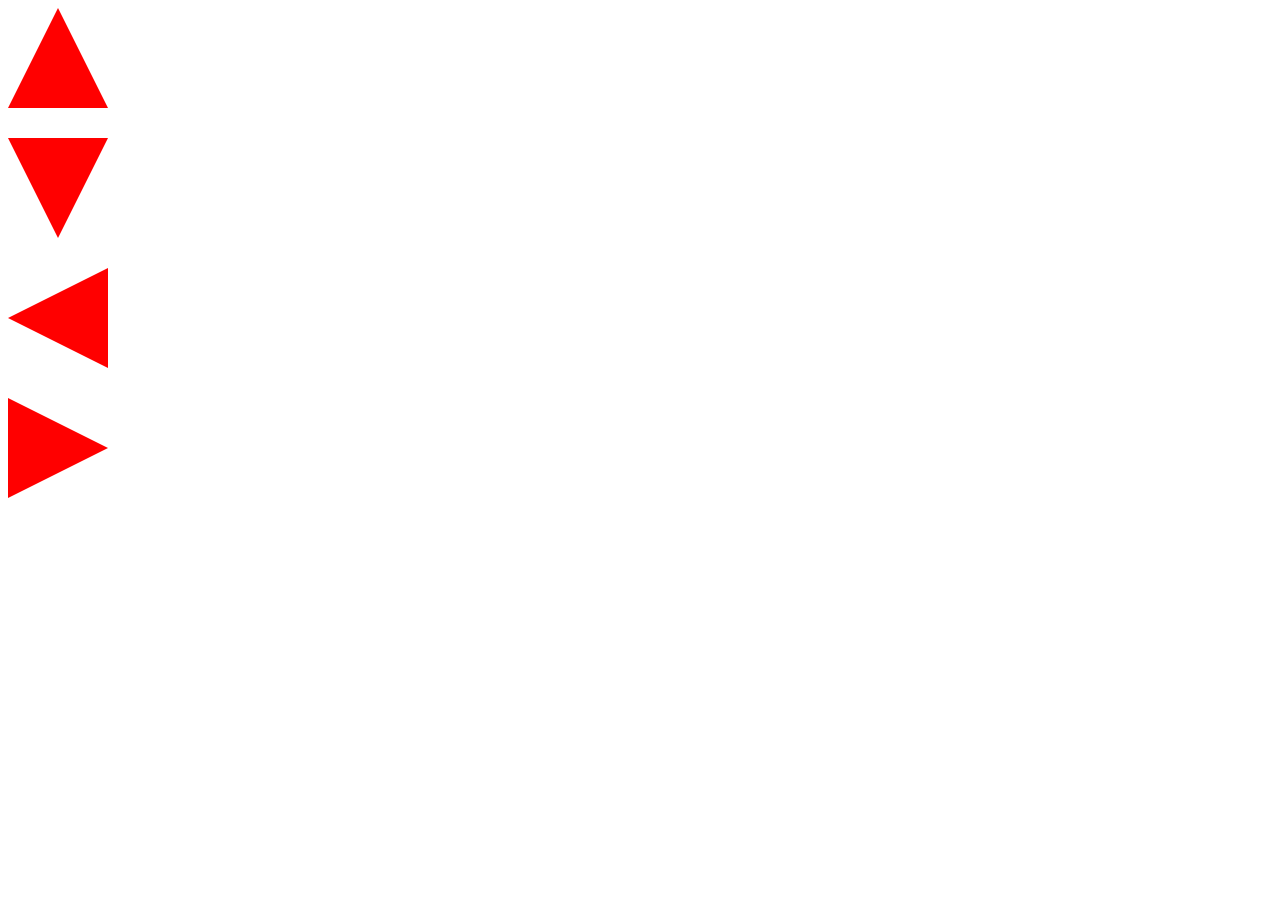
<file: UI/triangle.html>
<!DOCTYPE html>
<html>
<head>
	<title>css实现三角</title>
	<meta charset = "utf-8">
	<style type="text/css">
		/*三角形*/
		.up-triangle{width: 0;height: 0;border-left: 50px solid transparent;border-right: 50px solid transparent;border-bottom: 100px solid red;}
		.down-triangle{width: 0;height: 0;border-left: 50px solid transparent;border-right: 50px solid transparent;border-top: 100px solid red;}
		.left-triangle{width: 0;height: 0;border-bottom: 50px solid transparent;border-right: 100px solid red;border-top: 50px solid transparent;}
		.right-triangle{width: 0;height: 0;border-bottom: 50px solid transparent;border-left: 100px solid red;border-top: 50px solid transparent;}
		.mt30{margin-top: 30px;}
	</style>
</head>
<body>
	<div class="up-triangle"></div>
	<div class="down-triangle mt30"></div>
	<div class="left-triangle mt30"></div>
	<div class="right-triangle mt30"></div>
</body>

</html>
</file>
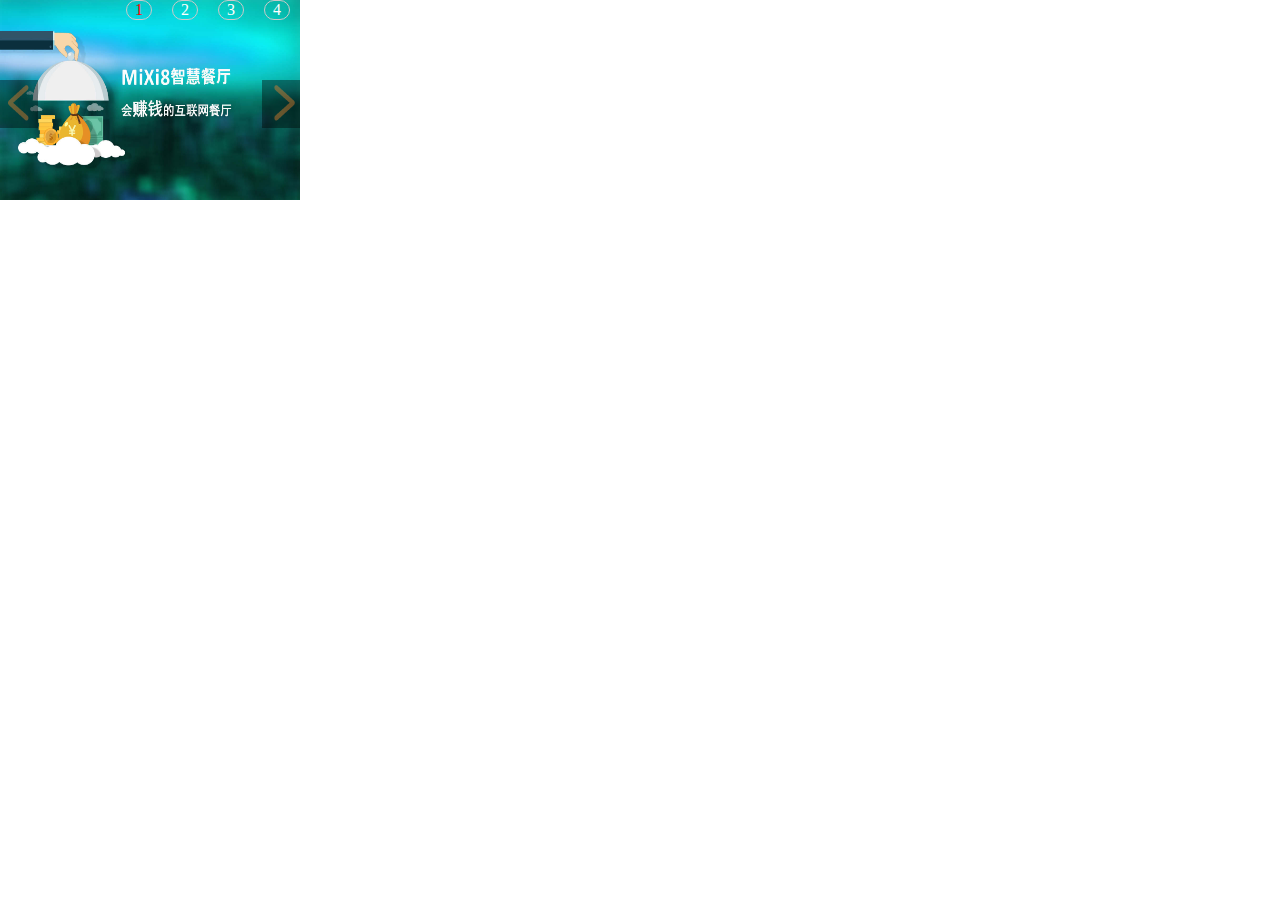
<file: animate/html/slide.html>
<!DOCTYPE html>
<html>
<head>
	<title>杨梦雅轮播图</title>
	<meta charset="utf-8">
	<link rel="stylesheet" type="text/css" href="../css/slide.css">
	<script type="text/javascript" src="../js/jquery.js"></script>
	<script type="text/javascript" src="../js/slide.js"></script>
	
</head>
<body>
	<div class="slide" id="slide">
		<ul class="slideimg">
			<li>
				<img src="../images/1.jpg" width="300" height="200" style="display:block;">
			</li>
			<li>
				<img src="../images/2.jpg" width="300" height="200">
			</li>
			<li>
				<img src="../images/3.jpg" width="300" height="200">
			</li>
			<li>
				<img src="../images/4.jpg" width="300" height="200">
			</li>
			<div class="slidepre"></div>
			<div class="slidenext"></div>	
		</ul>
		<div class="page">
			<ul class="pageul">
				<li class="pageactive">1</li>
				<li>2</li>
				<li>3</li>
				<li>4</li>
			</ul>
		</div>
	</div>
</body>
</html>
</file>
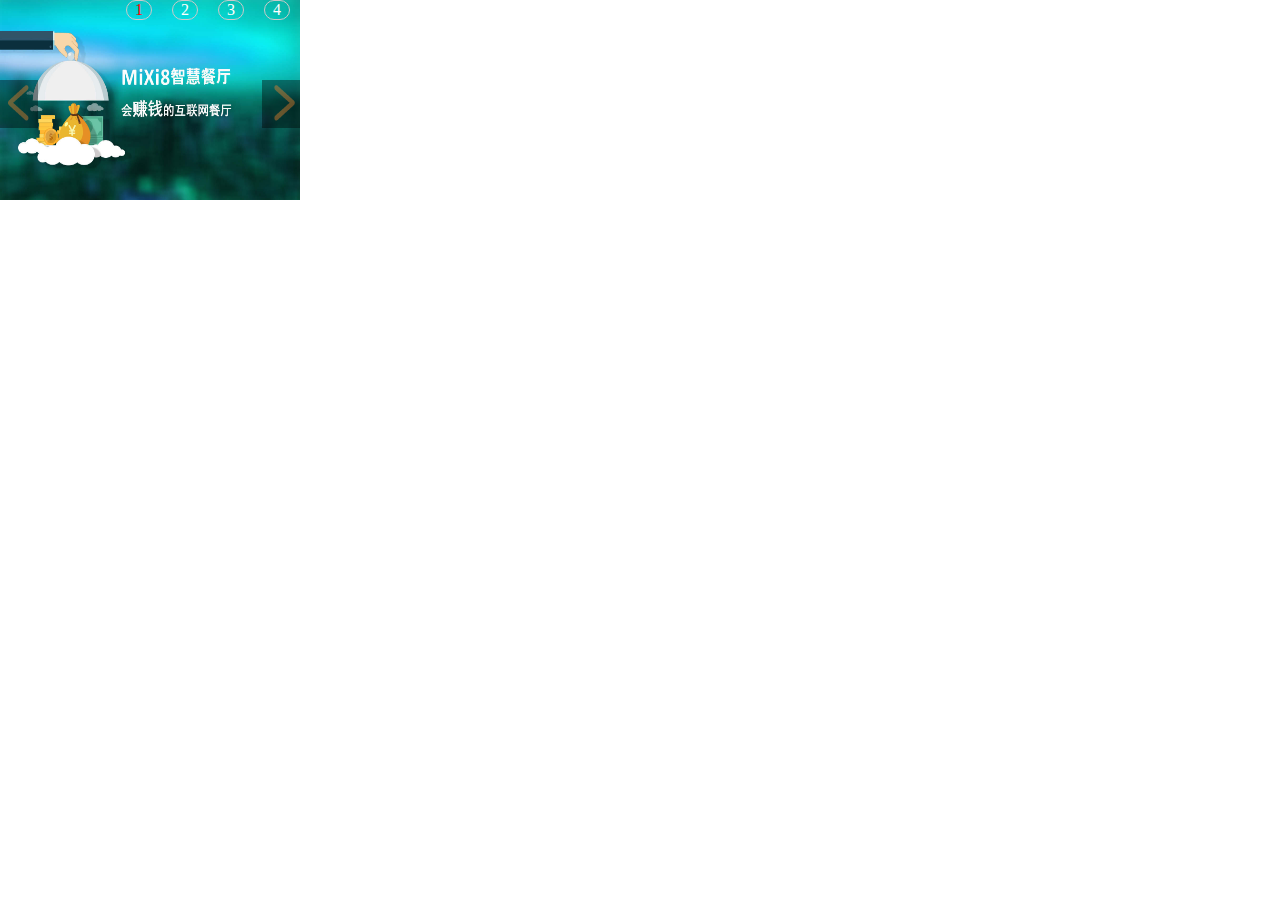
<file: aslide/html/slide.html>
<!DOCTYPE html>
<html>
<head>
	<title>从左到右的动画效果轮播图</title>
	<meta charset="utf-8">
	<link rel="stylesheet" type="text/css" href="../css/slide.css">
	<script type="text/javascript" src="../js/jquery.js"></script>
	<script type="text/javascript" src="../js/slide.js"></script>
	
</head>
<body>
	<div class="slide" id="slide">
		<ul class="slideimg">
			<li>
				<img src="../images/1.jpg" width="300" height="200" style="display:block;">
			</li>
			<li>
				<img src="../images/2.jpg" width="300" height="200">
			</li>
			<li>
				<img src="../images/3.jpg" width="300" height="200">
			</li>
			<li>
				<img src="../images/4.jpg" width="300" height="200">
			</li>
			<div class="slidepre"></div>
			<div class="slidenext"></div>	
		</ul>
		<div class="page">
			<ul class="pageul">
				<li class="pageactive">1</li>
				<li>2</li>
				<li>3</li>
				<li>4</li>
			</ul>
		</div>
	</div>
</body>
</html>
</file>
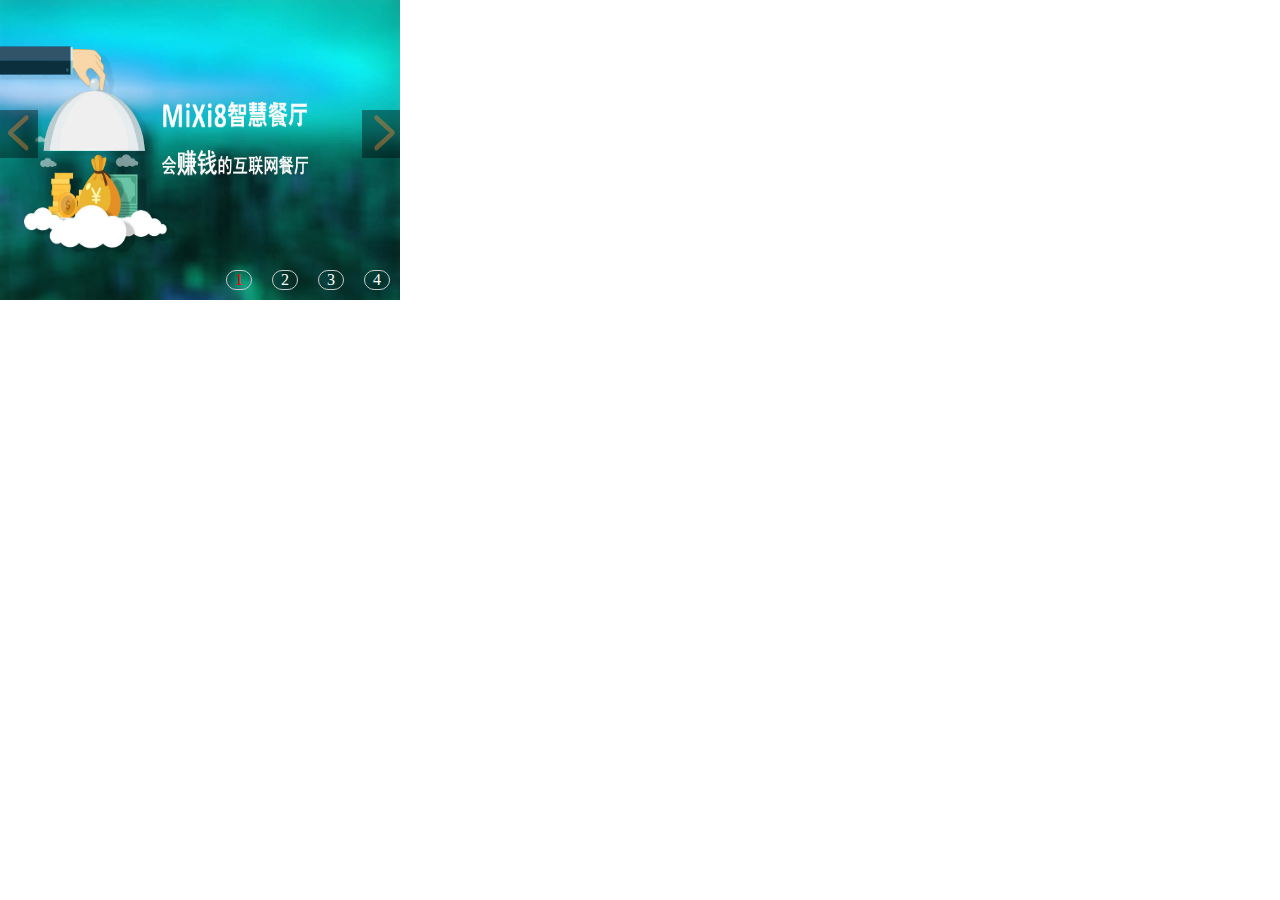
<file: slide/html/slide.html>
<!DOCTYPE html>
<html>
<head>
	<title>杨梦雅轮播图</title>
	<meta charset="utf-8">
	<link rel="stylesheet" type="text/css" href="../css/slide.css">
	<script type="text/javascript" src="../js/jquery.js"></script>
	<script type="text/javascript" src="../js/slide.js"></script>
	
</head>
<body>
	<div class="slide" id="slide">
		<ul class="slideimg">
			<li id="li" value="1">
				<img src="../images/loading.gif" width="400" height="300">
			</li>
			<div class="slidepre"></div>
			<div class="slidenext"></div>	
			
		</ul>
		<div class="page">
				<ul class="pageul">
					<li style="color:red">1</li>
					<li>2</li>
					<li>3</li>
					<li>4</li>
				</ul>
			</div>
	</div>
</body>
</html>
</file>
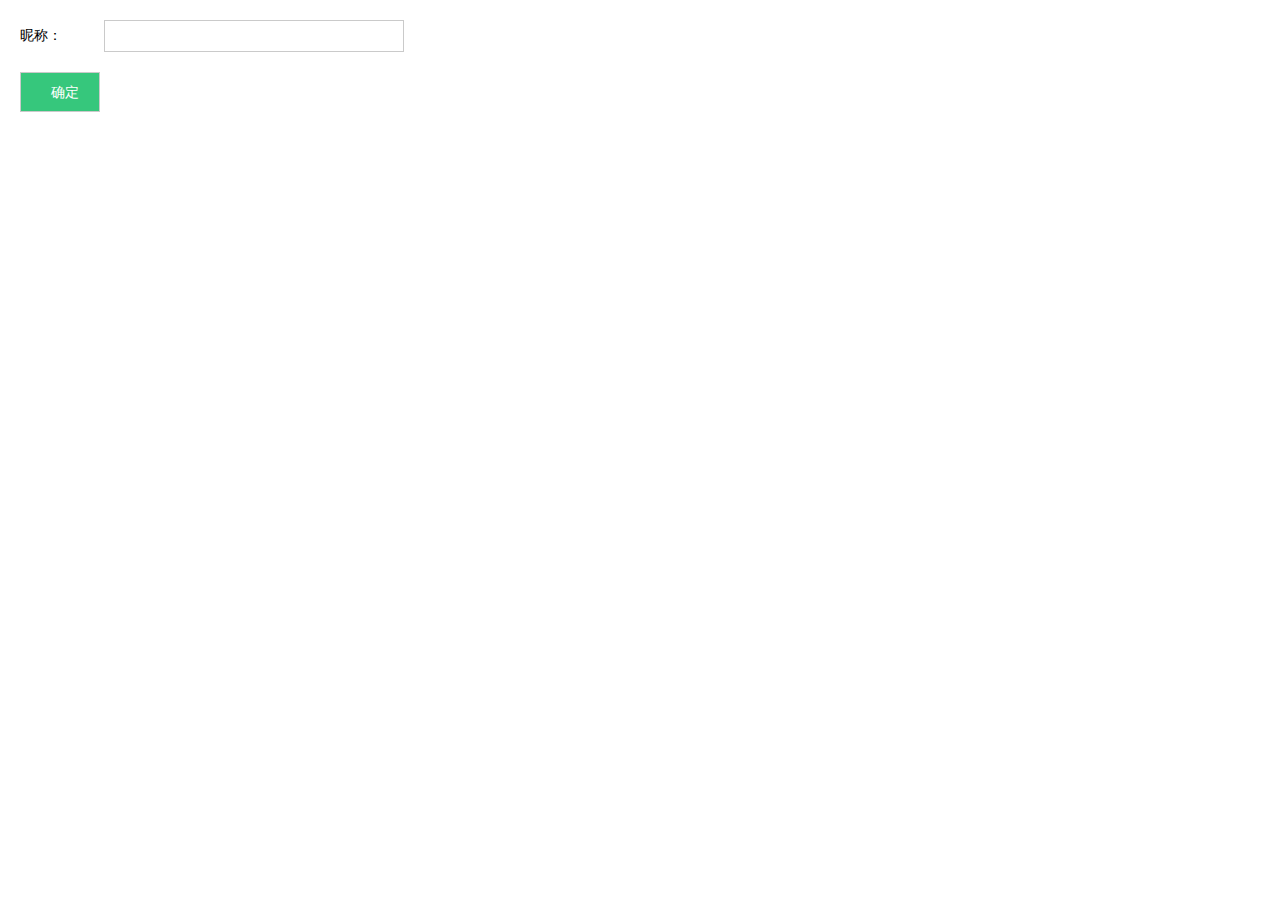
<file: verify/html/verify.html>
<!DOCTYPE html>
<html>
<head>
	<title>表单验证</title>
	<meta http-equiv="Content-Type" content="text/html;charset=UTF-8">
	<script type="text/javascript" src="../js/jquery.js"></script>
	<script type="text/javascript" src="../js/verificationUtile.js"></script>
	<link rel="stylesheet" type="text/css" href="../css/verify.css">
</head>
<body>
<div class="container">
	<div class="header">
		
	</div>
	<div class="content">
		<div class="title">
			
		</div>
		<form class="form" action="" method="get" onsubmit = "return false;">
			<ul class="f-ul" class="control-group">
				<li>
					<label>昵称：</label>
					<input type="text" name="nickName" check-type="required" >
					<span class="help-block"></span>
				</li>
			<!-- 	<li>
					<label>手机号：</label>
					<input type="text" name="phoneNum">
					<span>请输入11位的手机号码</span>
				</li> -->
				<!-- <li>
					<label>密码：</label>
					<input type="text" name="password">
					<span></span>
				</li>
				<li>
					<label>重复密码：</label>
					<input type="text" name="repassword">
					<span></span>
				</li>
				<li>
					<label>邮箱：</label>
					<input type="text" name="repassword">
					<span></span>
				</li>
				<li>
					<label>日期：</label>
					<input type="text" name="repassword">
					<span></span>
				</li> -->
			</ul>
			<ul class="f-btn">
				<!-- <li  class="btn-submit">
					确定
				</li> -->
				<!-- <input type="submit" class="btn-submit" value="确定"> -->
				<input type="submit" class="btn-submit" value="确定" check-type="">
				<!-- <li class="btn-cancel">
					取消
				</li> -->
			</ul>
		</div>
	</form>
	<div class="footer">
		
	</div>
</div>
</body>
</html>
<script type="text/javascript">
	// $(document).ready(function(){
		$(".btn-submit").click(function(){
			$("form").validation();
		}) 
	// });
</script>
</file>
<file: animate/css/slide.css>
*{margin: 0;padding:0;}
#slide{
	
}
.slide{	
	position: absolute;
	vertical-align: middle;
	float: left;
}
.slide ul li{
	list-style: none;
	float: left;

}
.slide ul li img{
	position: absolute;
	display: none;
}
.slide ul{

}
.slidepre{
	background:url(../images/arrow.png) 0 0;
	position: absolute;
	width: 38px;
	height: 48px;
	float: left;
	margin-top: 80px;
	cursor: pointer;
}
.slidenext{
	background:url(../images/arrow.png) -40px 0;
	position: absolute;
	right: 0;
	width: 38px;
	height: 48px;
	margin-top: 80px;
	cursor: pointer;
}
.page{
	position: relative;
	color: #fff;
	font-family: "微软雅黑";
	width: 300px;	
	/*margin-left: -100px;*/
}
.page ul{
	float: right;
	margin-right: 10px;	
}
.page li{
	width: 24px;
	border: 1px solid #cacaca;
	text-align: center;
	border-radius: 12px;
	margin-left: 20px;
	cursor: pointer;
}
.pageactive{
	color: red;
}
</file>
<file: aslide/css/slide.css>
*{margin: 0;padding:0;}
#slide{
	
}
.slide{	
	position: absolute;
	vertical-align: middle;
	float: left;
}
.slide ul li{
	list-style: none;
	float: left;

}
.slide ul li img{
	position: absolute;
	display: none;
}
.slide ul{

}
.slidepre{
	background:url(../images/arrow.png) 0 0;
	position: absolute;
	width: 38px;
	height: 48px;
	float: left;
	margin-top: 80px;
	cursor: pointer;
}
.slidenext{
	background:url(../images/arrow.png) -40px 0;
	position: absolute;
	right: 0;
	width: 38px;
	height: 48px;
	margin-top: 80px;
	cursor: pointer;
}
.page{
	position: relative;
	color: #fff;
	font-family: "微软雅黑";
	width: 300px;	
	/*margin-left: -100px;*/
}
.page ul{
	float: right;
	margin-right: 10px;	
}
.page li{
	width: 24px;
	border: 1px solid #cacaca;
	text-align: center;
	border-radius: 12px;
	margin-left: 20px;
	cursor: pointer;
}
.pageactive{
	color: red;
}
</file>
<file: slide/css/slide.css>
*{margin: 0;padding:0;}
#slide{
	
}
.slide{	
	width: 400px;
	height: 300px;
	position: absolute;
	vertical-align: middle;
}
.slide ul li{
	list-style: none;
	float: left;
}
.slidepre{
	background:url(../images/arrow.png) 0 0;
	position: absolute;
	width: 38px;
	height: 48px;
	float: left;
	margin-top: 110px;
	cursor: pointer;
}
.slidenext{
	background:url(../images/arrow.png) -40px 0;
	position: absolute;
	right: 0;
	width: 38px;
	height: 48px;
	margin-top: 110px;
	cursor: pointer;
}
.page{
	position: absolute;
	color: #fff;
	font-family: "微软雅黑";
	bottom: 10px;
	width: 400px;	
}
.page ul{
	float: right;
	margin-right: 10px;	
}
.page li{
	width: 24px;
	border: 1px solid #cacaca;
	text-align: center;
	border-radius: 12px;
	margin-left: 20px;
	cursor: pointer;
}
</file>
<file: verify/css/verify.css>
*{margin:0;padding: 0;font-family: "微软雅黑";font-size: 14px;}
li{
	list-style: none;
}
input{
	border:1px solid #cacaca;
	outline: none;
	width: 288px;
	height: 30px;
	line-height: 30px;
	padding-left: 10px;
}
.form{
	margin: 20px;
}
.form ul li{
	margin-bottom: 20px;
}
.form ul li label{
	width: 80px;
	display: inline-block;
}
.f-btn .btn-submit,.f-btn .btn-cancel{
	background-color: #36c77c;
	width: 80px;
	height: 40px;
	color: #fff;
	line-height: 40px;
	text-align: center;
}
.f-btn li{
	float: left;
	margin-right: 20px;
	cursor: pointer;
}
</file>
